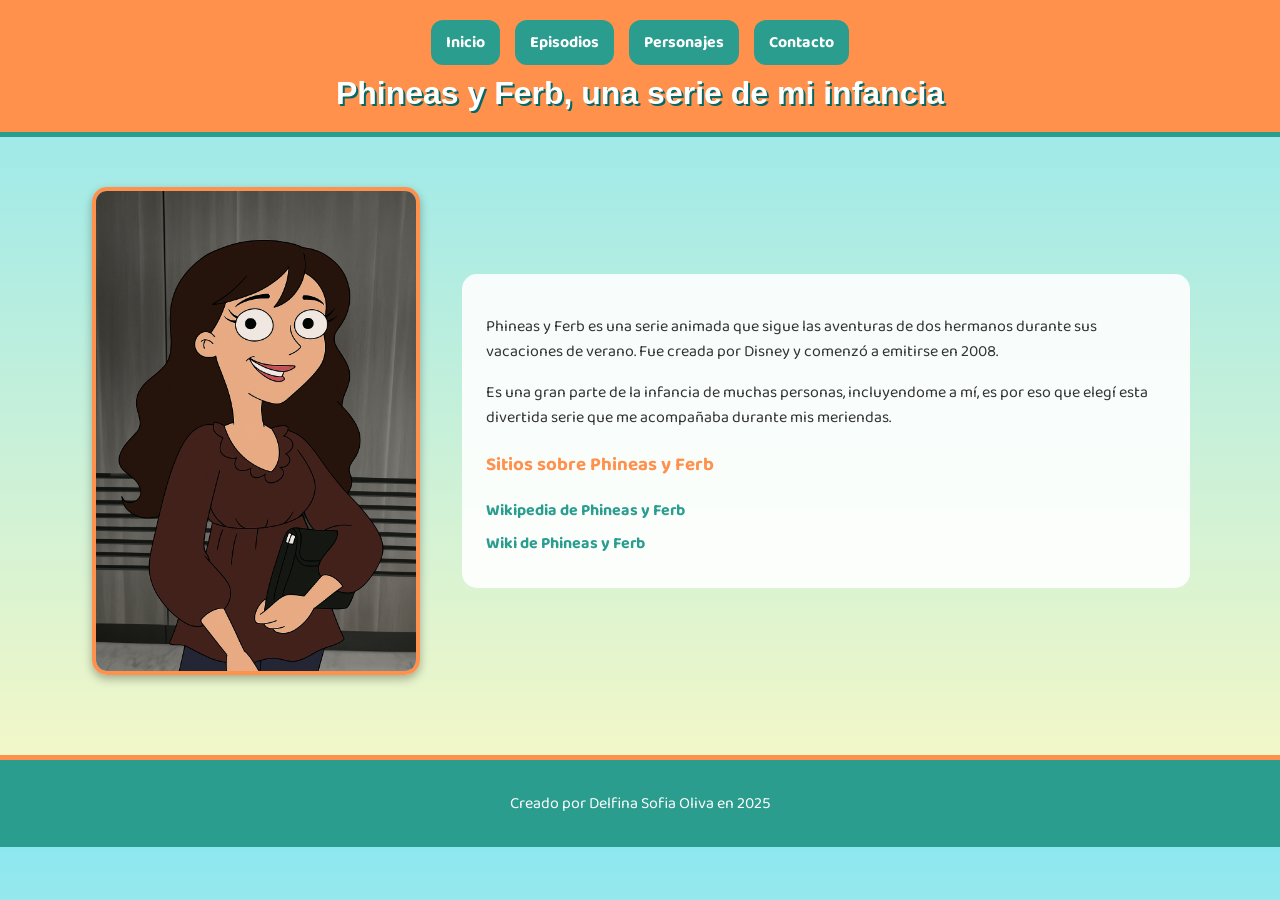
<file: index.html>
<!DOCTYPE html>
<html lang="en">
<head>
    <meta charset="UTF-8">
    <meta name="viewport" content="width=device-width, initial-scale=1.0">
    <link rel="icon" href="Perry.jpg">
    <title>Phineas y Ferb, Mi serie favorita</title>
    <link href="https://fonts.googleapis.com/css2?family=Baloo+2:wght@400;700&display=swap" rel="stylesheet">
    <link rel="stylesheet" href="estiloscolores.css">
</head>
<body id="index">

    <header>
        <nav>   
            <ul>    
                <li><a href="index.html">Inicio</a></li>
                <li><a href="episodios.html">Episodios</a></li>
                <li><a href="personajes.html">Personajes</a></li>
                <li><a href="contacto.html">Contacto</a></li>
            </ul>
        </nav>
        <h1>Phineas y Ferb, una serie de mi infancia</h1>
    </header>

    <main>
        <img src="Delfi Phineas y Ferb.png" alt="Yo Phineas y Ferb">
        <div>
             <p>Phineas y Ferb es una serie animada que sigue las aventuras de dos hermanos durante sus vacaciones de verano.
                Fue creada por Disney y comenzó a emitirse en 2008. 
            </p>
            <p>Es una gran parte de la infancia de muchas personas, incluyendome a mí,
                es por eso que elegí esta divertida serie que me acompañaba durante mis meriendas.
            </p>

            <h3>Sitios sobre Phineas y Ferb</h3>
            <a href="https://es.wikipedia.org/wiki/Phineas_y_Ferb">Wikipedia de Phineas y Ferb</a>
            <a href="https://phineasyferb.fandom.com/es/wiki/Inicio">Wiki de Phineas y Ferb</a>
        </div>
    </main>

    <footer>    
        <p>Creado por Delfina Sofia Oliva en 2025</p>
    </footer>
</body>
</html>
</file>
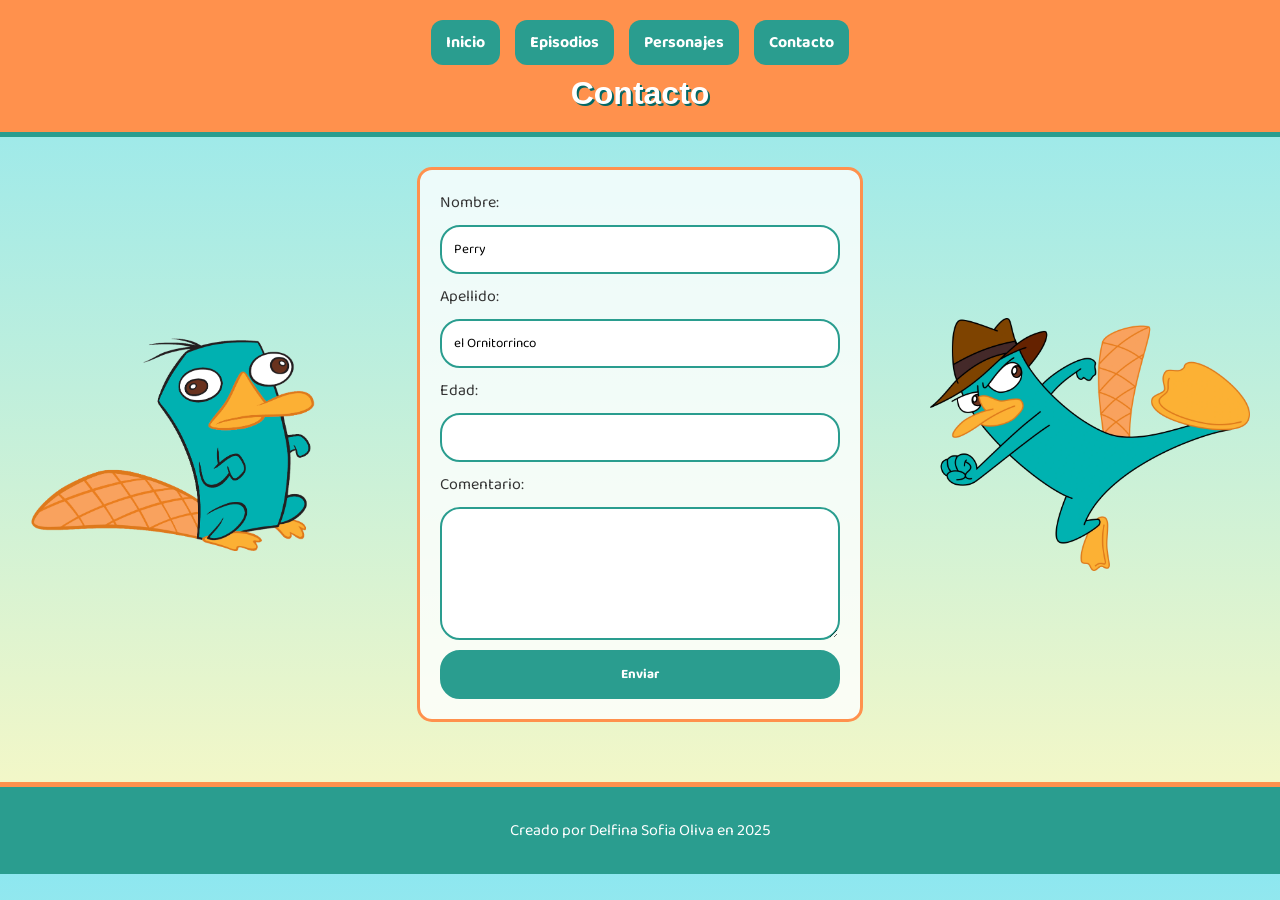
<file: contacto.html>
<!DOCTYPE html>
<html lang="en">
<head>
    <meta charset="UTF-8">
    <meta name="viewport" content="width=device-width, initial-scale=1.0">
    <title>Contacto - Phineas y Ferb</title>
    <link rel="icon" href="Perry.jpg">
    <link href="https://fonts.googleapis.com/css2?family=Baloo+2:wght@400;700&display=swap" rel="stylesheet">
    <link rel="stylesheet" href="estiloscolores.css">
</head>
<style>
    main img {
            width: 320px;
            height: auto;
        }
</style>
<body>
    
    <header>
        <nav>   
            <ul>    
                <li><a href="index.html">Inicio</a></li>
                <li><a href="episodios.html">Episodios</a></li>
                <li><a href="personajes.html">Personajes</a></li>
                <li><a href="contacto.html">Contacto</a></li>
            </ul>
        </nav>
        <h1>Contacto</h1>
    </header>
<main id="contacto">
    <div class="contact-container">
        <img src="Perry.jpg" class="side-img">
        <form action="mailto:deoliva@uade.edu.ar" style="width: 600px;">
            <label for="fname">Nombre:</label>
            <input type="text" id="fname" name="fname" value="Perry">

            <label for="lname">Apellido:</label>
            <input type="text" id="lname" name="lname" value="el Ornitorrinco">

            <label for="ename">Edad:</label>
            <input type="number" id="ename" name="ename">

            <label for="comentario">Comentario:</label>
            <textarea name="comentario" id="comentario"  cols="30" rows="5"></textarea>

            <input type="submit" value="Enviar">
        </form>
        <img src="Perry_the_Platypus.jpg" class="side-img">
    </div>
</main>
    </main>
    <footer>
        <p>Creado por Delfina Sofia Oliva en 2025</p>
    </footer>
</body>
</html>
</file>
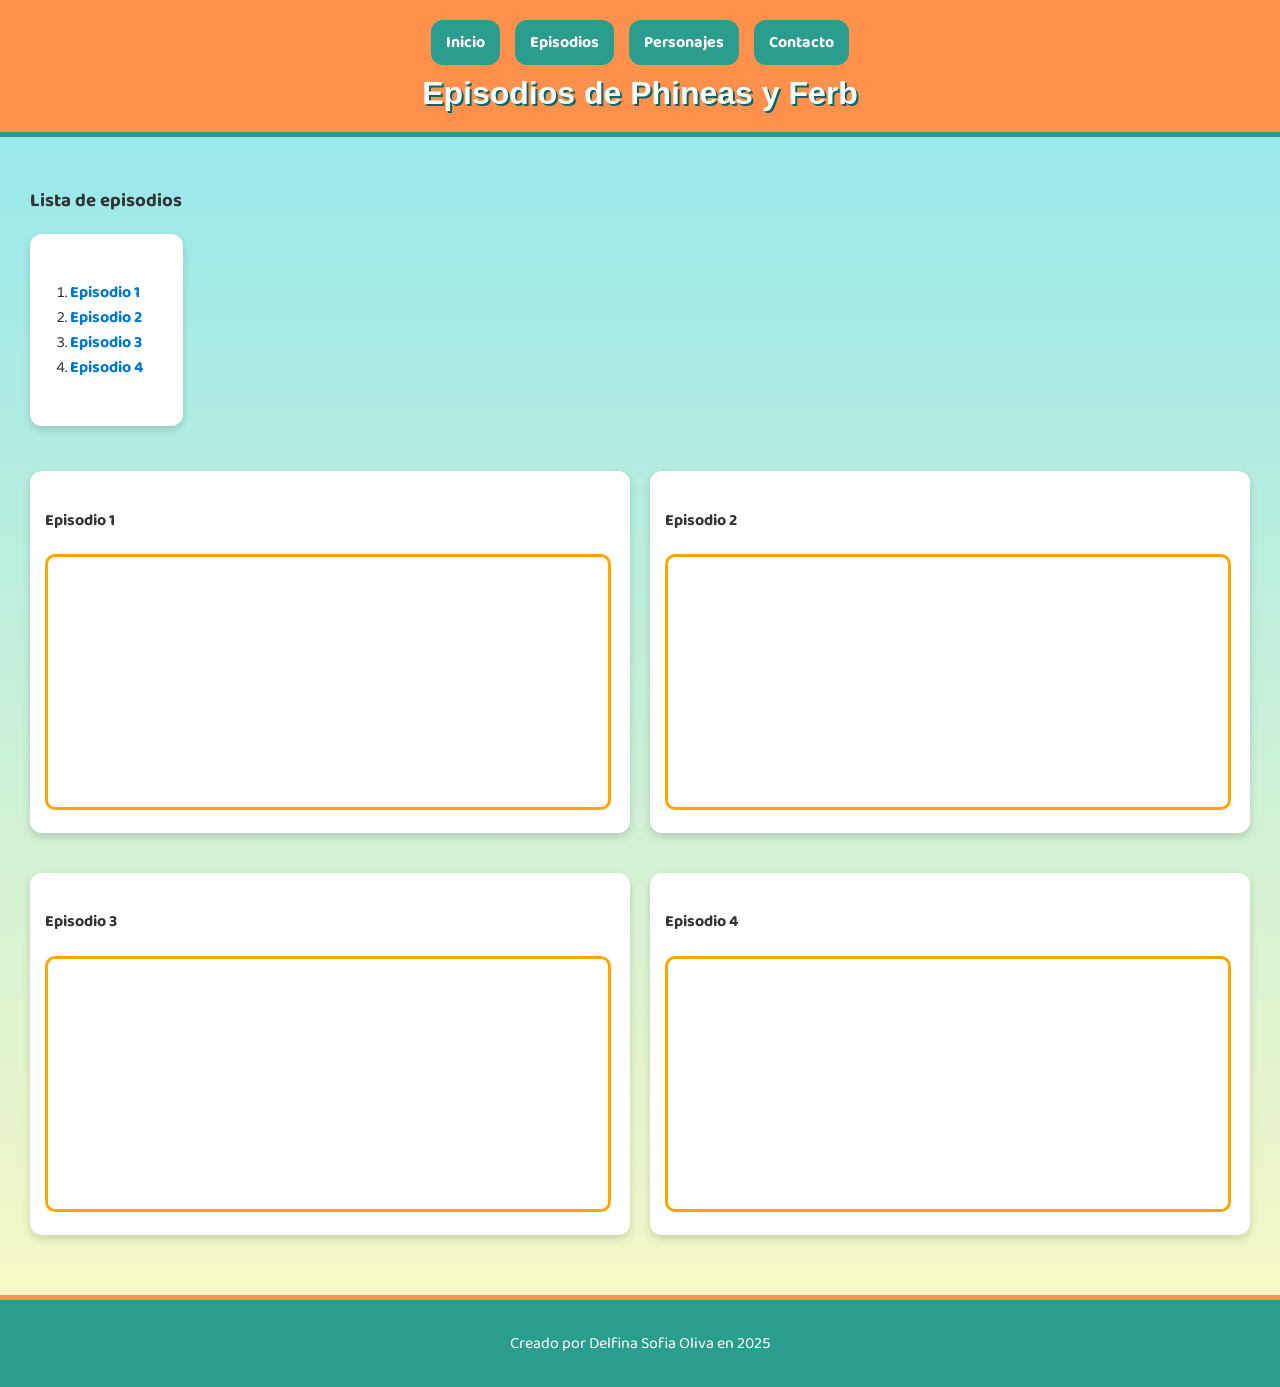
<file: episodios.html>
<!DOCTYPE html>
<html lang="es">
<head>
    <meta charset="UTF-8">
    <meta name="viewport" content="width=device-width, initial-scale=1.0">
    <title>Episodios - Phineas y Ferb</title>
    <link rel="icon" href="Perry.jpg">
    <link href="https://fonts.googleapis.com/css2?family=Baloo+2:wght@400;700&display=swap" rel="stylesheet">
    <link rel="stylesheet" href="estiloscolores.css">
</head>
<body>
    <header>
        <nav>   
            <ul>    
                <li><a href="index.html">Inicio</a></li>
                <li><a href="episodios.html">Episodios</a></li>
                <li><a href="personajes.html">Personajes</a></li>
                <li><a href="contacto.html">Contacto</a></li>
            </ul>
        </nav>
        <h1>Episodios de Phineas y Ferb</h1>
    </header>

    <main id="episodios">
        <h3>Lista de episodios</h3>
        <div class="lista-episodios">
            <ol>
                <li><a href="#episodio1">Episodio 1</a></li>
                <li><a href="#episodio2">Episodio 2</a></li>
                <li><a href="#episodio3">Episodio 3</a></li>
                <li><a href="#episodio4">Episodio 4</a></li>
            </ol>
        </div>

        <div class="episodios-grid">
            <section class="episodio" id="episodio1">
                <h4>Episodio 1</h4>
                <iframe src="https://www.youtube.com/embed/fLWBx37eKBM" allowfullscreen></iframe>
            </section>

            <section class="episodio" id="episodio2">
                <h4>Episodio 2</h4>
                <iframe src="https://www.youtube.com/embed/NNOkMRw78t8" allowfullscreen></iframe>
            </section>

            <section class="episodio" id="episodio3">
                <h4>Episodio 3</h4>
                <iframe src="https://www.youtube.com/embed/467GFAwZvR4" allowfullscreen></iframe>
            </section>

            <section class="episodio" id="episodio4">
                <h4>Episodio 4</h4>
                <iframe src="https://www.youtube.com/embed/fRm09idULbg" allowfullscreen></iframe>
            </section>
        </div>
    </main>

    <footer>
        <p>Creado por Delfina Sofia Oliva en 2025</p>
    </footer>
</body>
</html>
</file>
<file: estiloscolores.css>
body {
    margin: 0;
    font-family: 'Baloo 2', cursive;
    background: linear-gradient(to bottom, #8ee7f0, #fef9c3);
    color: #333;
}

header {
    background: #ff914d;
    color: white;
    padding: 20px;
    text-align: center;
    border-bottom: 5px solid #2a9d8f;
    position: sticky;
    top: 0;
    z-index: 10;
}

header h1 {
    margin: 10px 0 0;
    font-size: 2rem;
    text-shadow: 2px 2px #046865;
    font-family: 'Segoe UI', Tahoma, Geneva, Verdana, sans-serif;
}

nav ul {
    list-style: none;
    padding: 0;
    margin: 0;
    display: flex;
    justify-content: center;
    gap: 15px;
}

nav ul li {
    background: #2a9d8f;
    padding: 10px 15px;
    border-radius: 12px;
    transition: transform 0.2s, background 0.3s;
}

nav ul li:hover {
    background: #21867a;
    transform: scale(1.1);
}

nav ul li a {
    color: white;
    text-decoration: none;
    font-weight: bold;
}

main {
    padding: 30px;
}

#episodios ol {
    background: rgba(255, 255, 255, 0.8);
    padding: 15px;
    border-radius: 12px;
    max-width: 400px;
}

#episodios section {
    margin-top: 20px;
}

#episodios iframe {
    width: 100%;
    max-width: 560px;
    height: 315px;
    border-radius: 12px;
    border: 3px solid #ff914d;
}

#episodios .lista-episodios {
    background: white;
    padding: 15px 25px;
    border-radius: 12px;
    box-shadow: 0px 4px 8px rgba(0,0,0,0.15);
    width: fit-content;
    margin-bottom: 25px;
}

#episodios .lista-episodios a {
    text-decoration: none;
    color: #0077cc;
    font-weight: bold;
}

#episodios .lista-episodios a:hover {
    color: darkorange;
}

#episodios .episodios-grid {
    display: grid;
    grid-template-columns: repeat(2, 1fr); 
    gap: 20px; 
}

#episodios .episodio {
    background: white;
    border-radius: 12px;
    padding: 15px;
    box-shadow: 0px 4px 8px rgba(0,0,0,0.15);
    transition: transform 0.2s ease;
}

#episodios .episodio:hover {
    transform: scale(1.02);
}

#episodios .episodio iframe {
    width: 100%;
    height: 250px;
    border-radius: 10px;
    border: 3px solid orange;
}

#personajes {
    display: grid;
    grid-template-columns: repeat(auto-fit, minmax(200px, 1fr));
    gap: 20px;
}

#personajes .personaje {
    background: rgba(255, 255, 255, 0.8);
    padding: 15px;
    text-align: center;
    border-radius: 15px;
    border: 3px solid #2a9d8f;
}

#personajes img {
    width: 100%;
    max-width: 200px;
    border-radius: 12px;
}

#contacto form {
    background: rgba(255, 255, 255, 0.8);
    padding: 20px;
    border-radius: 15px;
    max-width: 400px;
    margin: auto;
    display: flex;
    flex-direction: column;
    gap: 10px;
    border: 3px solid #ff914d;
}

#contacto input, 
#contacto textarea {
    border: 2px solid #2a9d8f;
    border-radius: 20px;
    padding: 12px;
    font-family: 'Baloo 2', cursive;
}

#contacto input[type="submit"] {
    background: #2a9d8f;
    color: white;
    font-weight: bold;
    cursor: pointer;
    transition: background 0.3s;
}

#contacto input[type="submit"]:hover {
    background: #21867a;
}

#contacto .contact-container {
    display: flex;
    align-items: center; 
    justify-content: center; 
    gap: 20px; 
}

#contacto .side-img {
    width: 320px; 
    height: auto;
}

footer {
    background: #2a9d8f;
    color: white;
    text-align: center;
    padding: 15px;
    border-top: 5px solid #ff914d;
    margin-top: 30px;
}

.footer3 {
    background: #1c5d5b;
    color: white;
    text-align: center;
    padding: 15px;
    border-top: 5px solid #ff914d;
    margin-top: 30px;
}

#index main {
    display: flex;
    align-items: center;       
    justify-content: center;    
    gap: 40px;
    padding: 30px;
    max-width: 1100px;           
    margin: 0 auto;             
    flex-wrap: wrap;             
}

#index main img {
    width: 320px;                
    height: auto;
    border-radius: 15px;
    border: 4px solid #ff914d;
}

#index main img:hover {
    box-shadow: 10px 10px 20px rgba(0, 0, 0, 0.5);
}

#index img {
    display: block;
    margin: 20px auto;
    max-width: 600px;
    width: 90%;
    border-radius: 20px;
    border: 5px solid #2a9d8f;
    box-shadow: 0 4px 10px rgba(0,0,0,0.3);
}

#index main div {
    flex: 1 1 520px;             
    max-width: 680px;
    background: rgba(255,255,255,0.9);
    padding: 24px;
    border-radius: 15px;
}

#index main h3 {
    margin-top: 20px;
    color: #ff914d;
}

#index main a {
    display: block;
    margin-bottom: 8px; 
    color: #2a9d8f;
    text-decoration: none;
    font-weight: bold;
}

#index main a:hover {
    text-decoration: underline;
}

#index header {
    background: #ff914d;
    color: white;
    padding: 20px;
    text-align: center;
    border-bottom: 5px solid #2a9d8f;
}

#index header h1 {
    margin: 10px 0 0;
    font-size: 2rem;
    text-shadow: 2px 2px #046865;
}

#index nav ul {
    list-style: none; 
    padding: 0;
    margin: 0;
    display: flex;
    justify-content: center;
    gap: 15px;
}

#index nav ul li {
    background: #2a9d8f; 
    padding: 10px 15px;
    border-radius: 12px;
    transition: transform 0.2s, background 0.3s;
}

#index nav ul li:hover {
    background: #21867a;
    transform: scale(1.1);
}

#index nav ul li a {
    color: white;
    text-decoration: none;
    font-weight: bold;
}

#index footer {
    background: #2a9d8f;
    color: white;
    text-align: center;
    padding: 15px;
    border-top: 5px solid #ff914d;
    margin-top: 30px;
}

.imagenes {
    border: 5px solid #ff914d;
}

.imagenes:hover {
    opacity: 0.9; 
    transform: scale(1.2);
}


@media (max-width: 900px) {
    body { font-size: 1rem; }

    #index main {
        gap: 25px;
        padding: 20px;
    }

    nav ul {
        gap: 12px;
    }
}

@media (max-width: 600px) {
    nav ul {
        flex-direction: column;
        align-items: center;
        gap: 10px;
    }

    body { font-size: 0.95rem; }
    header h1, #index header h1 { font-size: 1.6rem; }

    main, #index main {
        padding: 20px;
    }

    #episodios .episodios-grid {
        grid-template-columns: 1fr;
    }

    #index main img,
    #contacto .side-img {
        max-width: 90%;
        height: auto;
    }
}

@media (max-width: 768px) {
  header h1 {
    font-size: 1.6rem;     /* achicar título para que no rompa */
    margin-bottom: 15px;   /* un poco de espacio debajo del título */
  }

  nav ul {
    flex-direction: column;
    align-items: center;   /* centra cada item */
    gap: 10px;             /* menos espacio entre botones */
    padding: 0;
    margin-top: 10px;      /* separa del título */
  }

  nav ul li {
    width: 80%;            /* cada botón ocupa casi todo el ancho */
    text-align: center;
  }

  nav ul li a {
    display: block;        /* que el enlace sea toda la caja */
    padding: 12px 0;       /* más alto, más fácil de tocar */
    font-size: 1rem;
  }
}

@media (max-width: 480px) {
  header h1 {
    font-size: 1.4rem;
  }

  nav ul li {
    width: 90%;
  }
}
</file>
